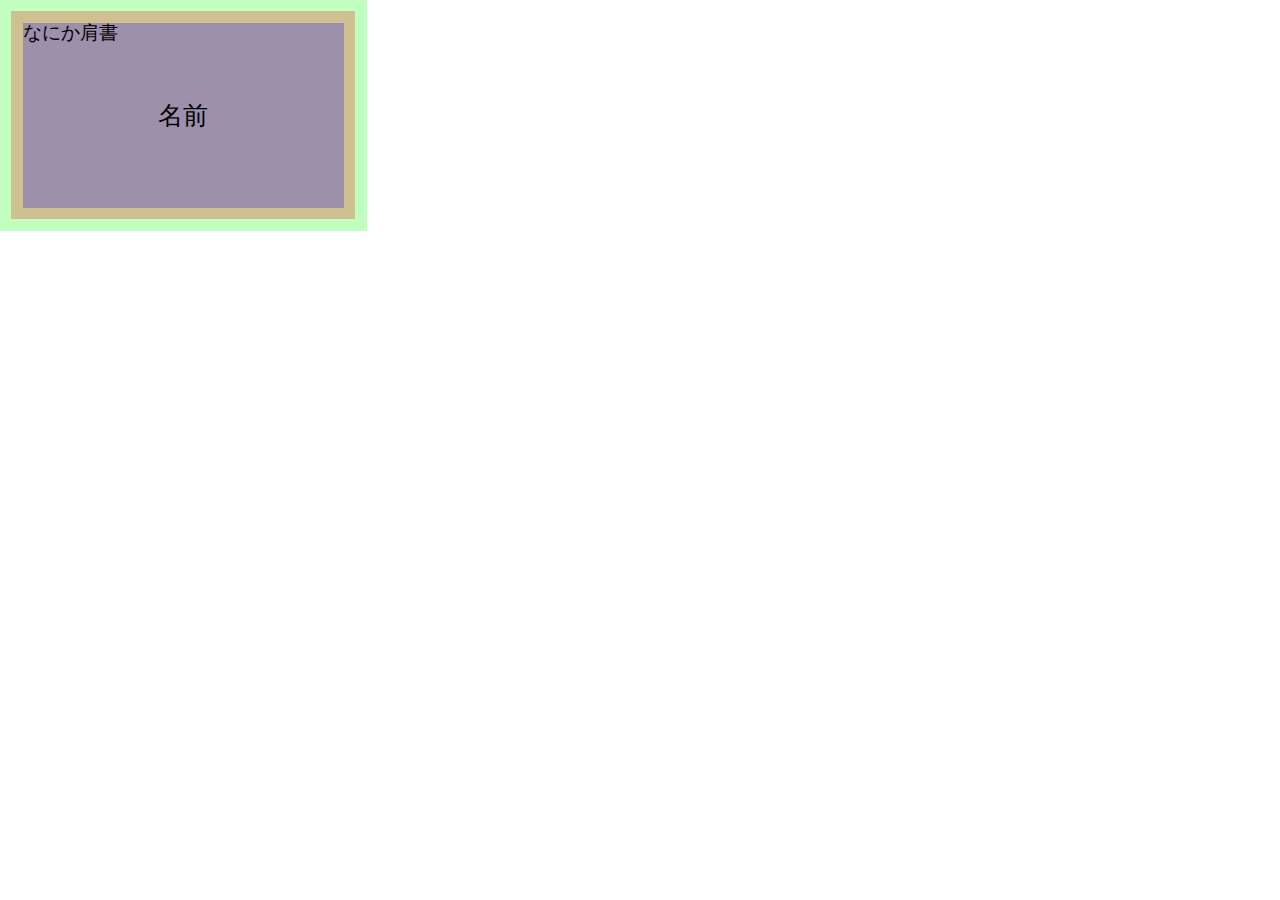
<file: index.html>
<!doctype html>
<html lang="ja">

<head>
  <meta charset="UTF-8" />
  <meta name="viewport" content="width=device-width, initial-scale=1" />
  <title>名刺_表</title>
  <link href="styles/style.css" rel="stylesheet" />
  <link href="styles/guide.css" rel="stylesheet" />
</head>

<body id="front">
  <!-- 塗り足しを含めたサイズ -->
  <div id="fill-erea">
    <!-- 仕上がりサイズ -->
    <div id="finished-erea">
      <!-- 印字保証範囲 -->
      <div id="guaranteed-print-area">
        <span id="title">なにか肩書</span>
        <span id="name">名前</span>
      </div>
    </div>
  </div>
</body>

</html>
</file>
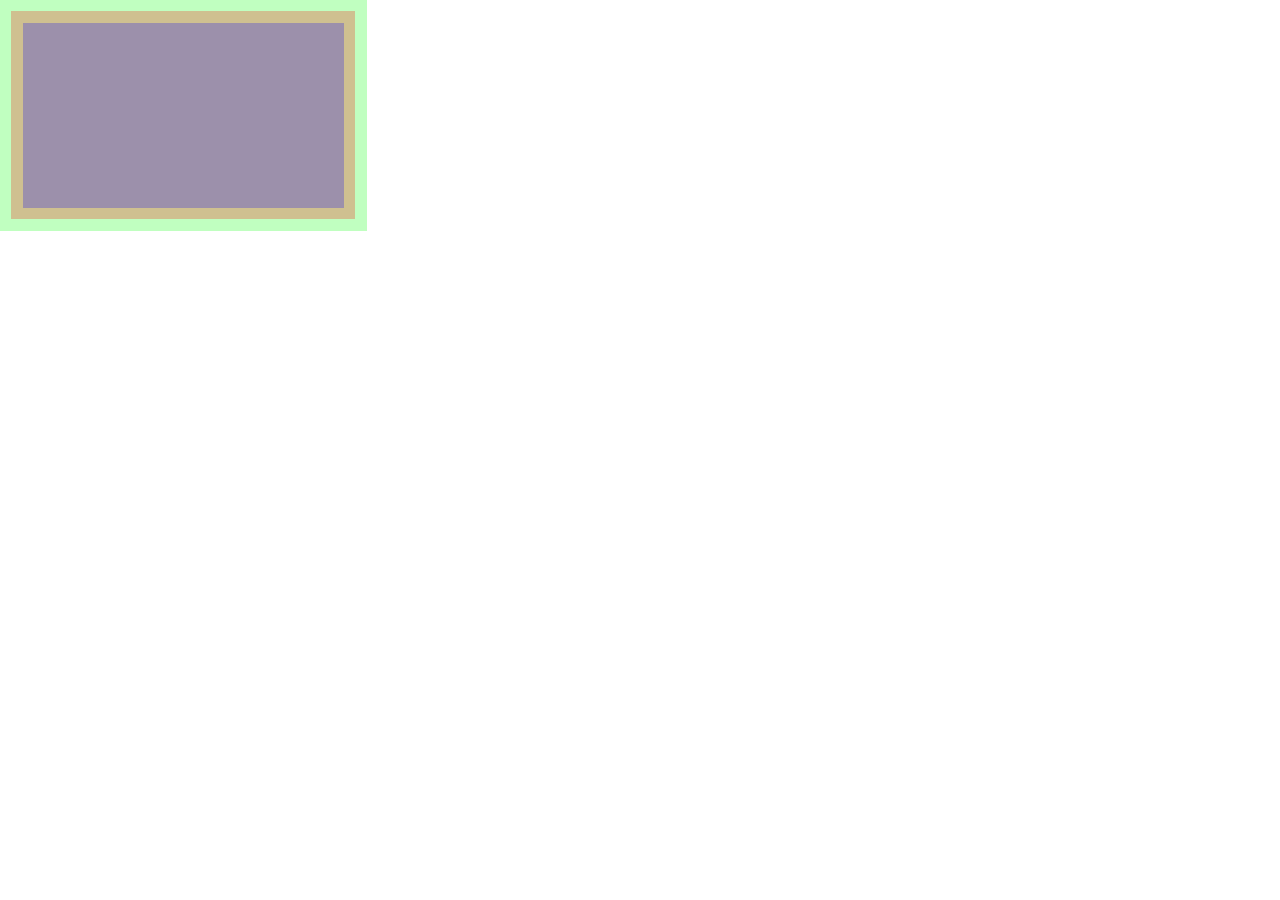
<file: back.html>
<!doctype html>
<html lang="ja">

<head>
  <meta charset="UTF-8" />
  <meta name="viewport" content="width=device-width, initial-scale=1" />
  <title>名刺_裏</title>
  <link href="styles/style.css" rel="stylesheet" />
  <link href="styles/guide.css" rel="stylesheet" />
</head>

<body id="back">
  <!-- 塗り足しを含めたサイズ -->
  <div id="fill-erea">
    <!-- 仕上がりサイズ -->
    <div id="finished-erea">
      <!-- 印字保証範囲 -->
      <div id="guaranteed-print-area">
          
      </div>
    </div>
  </div>
</body>

</html>
</file>
<file: styles/style.css>
/* 裏表共通 */
* {
  margin: 0;
  padding: 0;
  line-height: 1;

  box-sizing: border-box;
}

html {
  width: 97mm;
  height: 61mm;
}

#fill-erea {
  padding: 3mm;

  position: relative;
}

#finished-erea {
  width: 91mm;
  height: 55mm;

  padding: 3mm;

  position: relative;
}

#guaranteed-print-area {
  width: 85mm;
  height: 49mm;

  padding: 0;

  position: relative;
}

/* 表面 */
#title {
  font-size: 19px;
}

#name {
  position: absolute;
  top: 50%;
  left: 50%;
  transform: translate(-50%, -50%);

  font-size: 25px;
}
</file>
<file: styles/guide.css>
#fill-erea {
  background-color: #00FF003F;
}

#finished-erea {
  background-color: #FF00003F;
}

#guaranteed-print-area {
  background-color: #0000FF3F;
}
</file>
